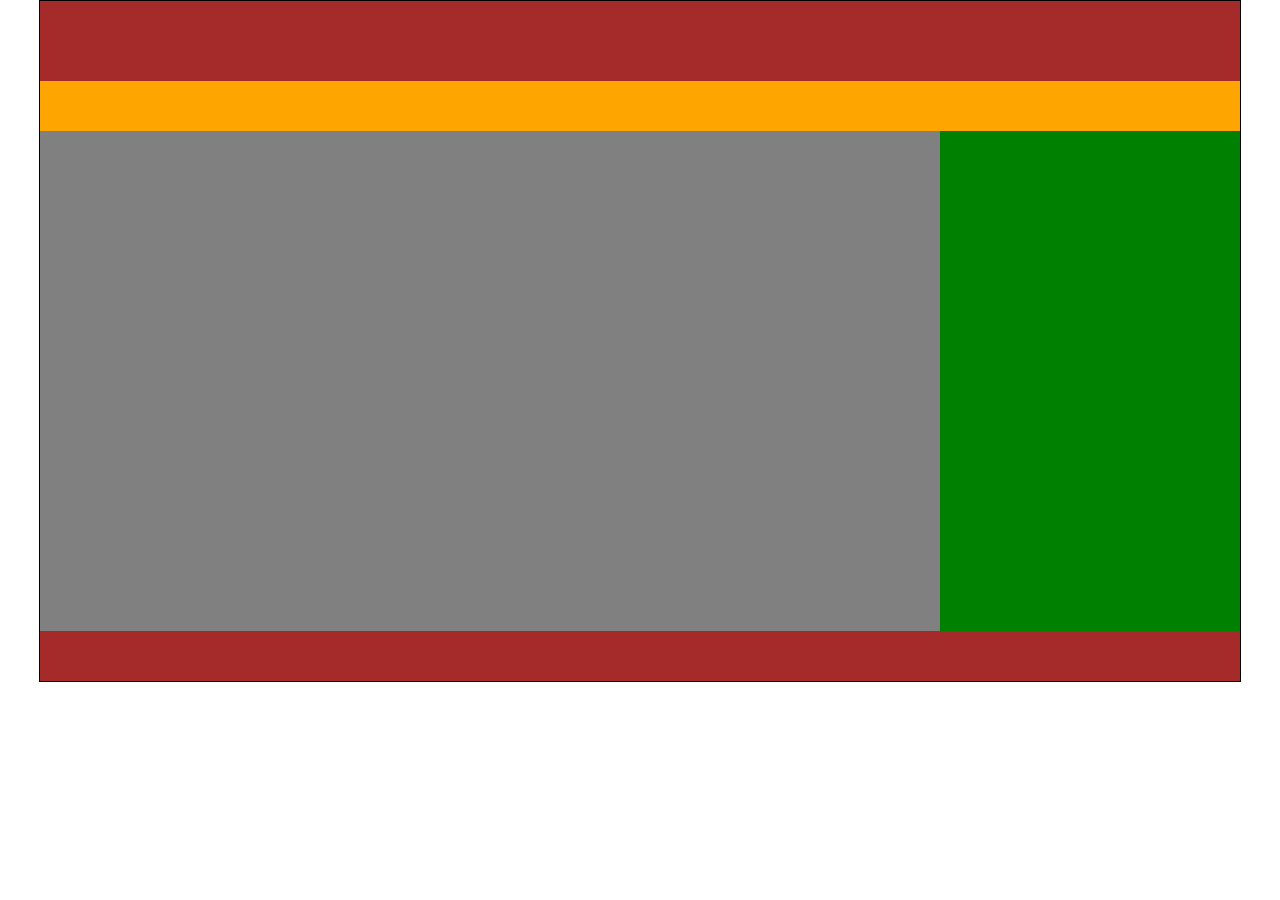
<file: HTML5andCSS3/index.html>
<!DOCTYPE html>
<html>
  <head>
    <title>Learn HTML 5</title>
    <style>
      *{
        margin: 0;
        padding: 0;
      }
      #container{
        background-color: silver;
        width: 1200px;
        margin: 0 auto;
        border: 1px solid;
      }
      header{
        background: brown;
        width: 1200px;
        height: 80px;
      }
      nav{
        background-color: orange;
        width: 1200px;
        height: 50px;
      }
      section{
        background: gray;
        width: 900px;
        height: 500px;
        float:left;
      }
      section header{
        background: none;
        width: 0;
        height: 0;
      }
      aside{
        background: green;
        width: 300px;
        height: 500px;
        float: left;
      }
      footer{
        background: brown;
        width: 1200px;
        height: 50px;
      }
    </style>
  </head>
  <body>
    <div id="container">
        <header></header>
          <nav></nav>
          <main>
            <section>
              <header></header>
              <article></article>
            </section>
            <aside></aside>
            <div style="clear:both"></div>
          </main>
          <footer></footer>
    </div>
  </body>
</html>
</file>
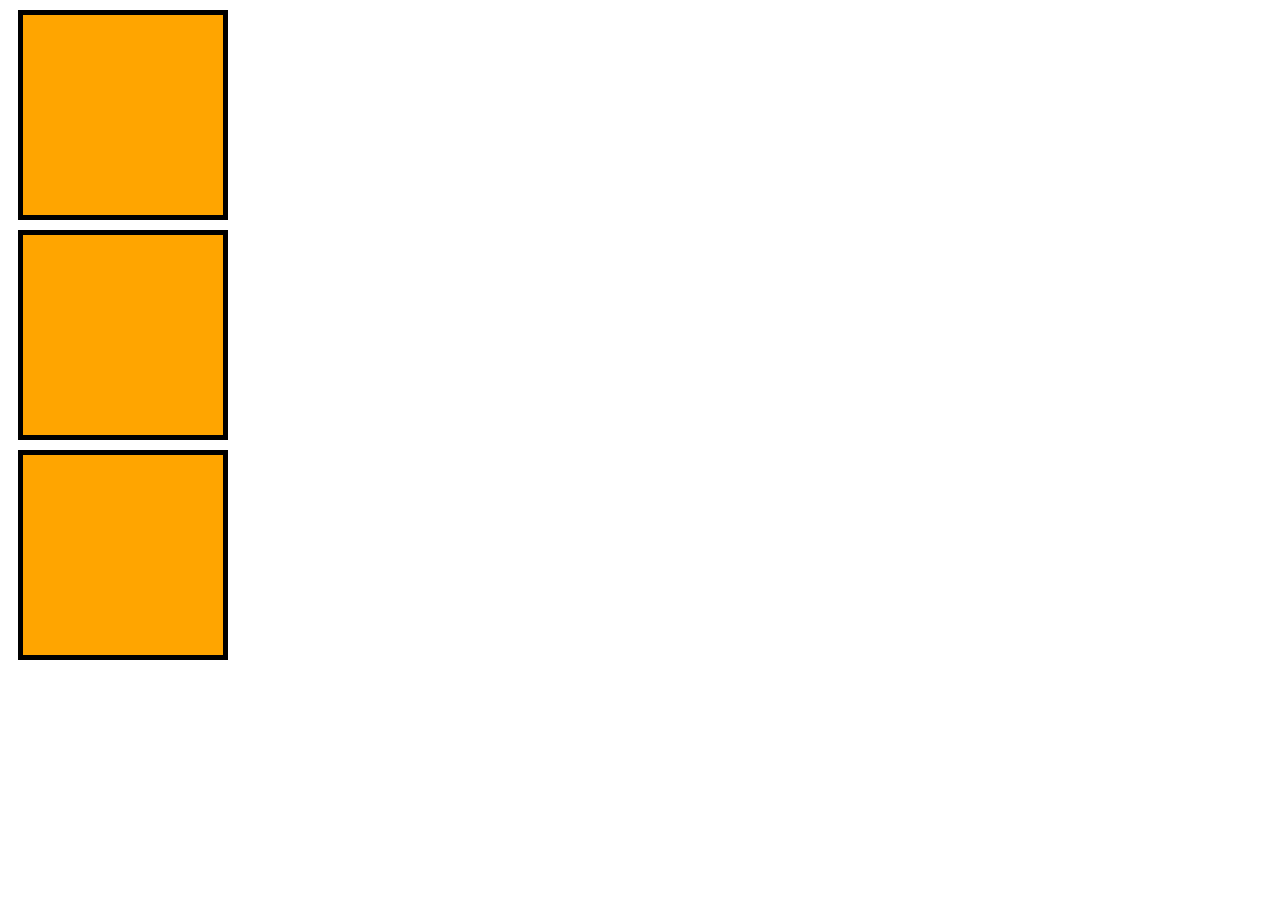
<file: HTML5andCSS3/CSSanimations.html>
<!DOCTYPE html>
<html>
  <head>
      <title>Learn HTML5 og CSS3</title>
      <style>
        #div1{
          background: orange;
          border: 5px solid black;
          width: 200px;
          height: 200px;
          margin: 10px;
          animation: anim1 5s;
        }

        @keyframes anim1 {
          from {background: orange;}
          to{background: red;}
        }
        #div2{
          background: orange;
          border: 5px solid black;
          width: 200px;
          height: 200px;
          margin: 10px;
          animation: anim2 5s;
        }

        @keyframes anim2 {
          0% {background: orange;}
          25% {background: red;}
          50% {background: brown;}
          100% {background: white;}
        }

        #div3{
          background: orange;
          border: 5px solid black;
          width: 200px;
          height: 200px;
          margin: 10px;
          animation: anim3 5s;
          border-radius: 0;
          animation-iteration-count: 1;
          animation-timing-function: linear;
        }

        @keyframes anim3 {
          0% {background: orange; width: 200px; border-radius: 0;}
          25% {background: red; width: 300px; border-radius: 10px;}
          40% {background: brown; width: 400px; border-radius: 50px;}
          70% {background: white; width: 300px; border-radius: 100px;}
          100% {background: orange; width: 200px;}
        }

      </style>
  </head>
  <body>
    <div id="div1"></div>
    <div id="div2"></div>
    <div id="div3"></div>

  </body>
</html>
</file>
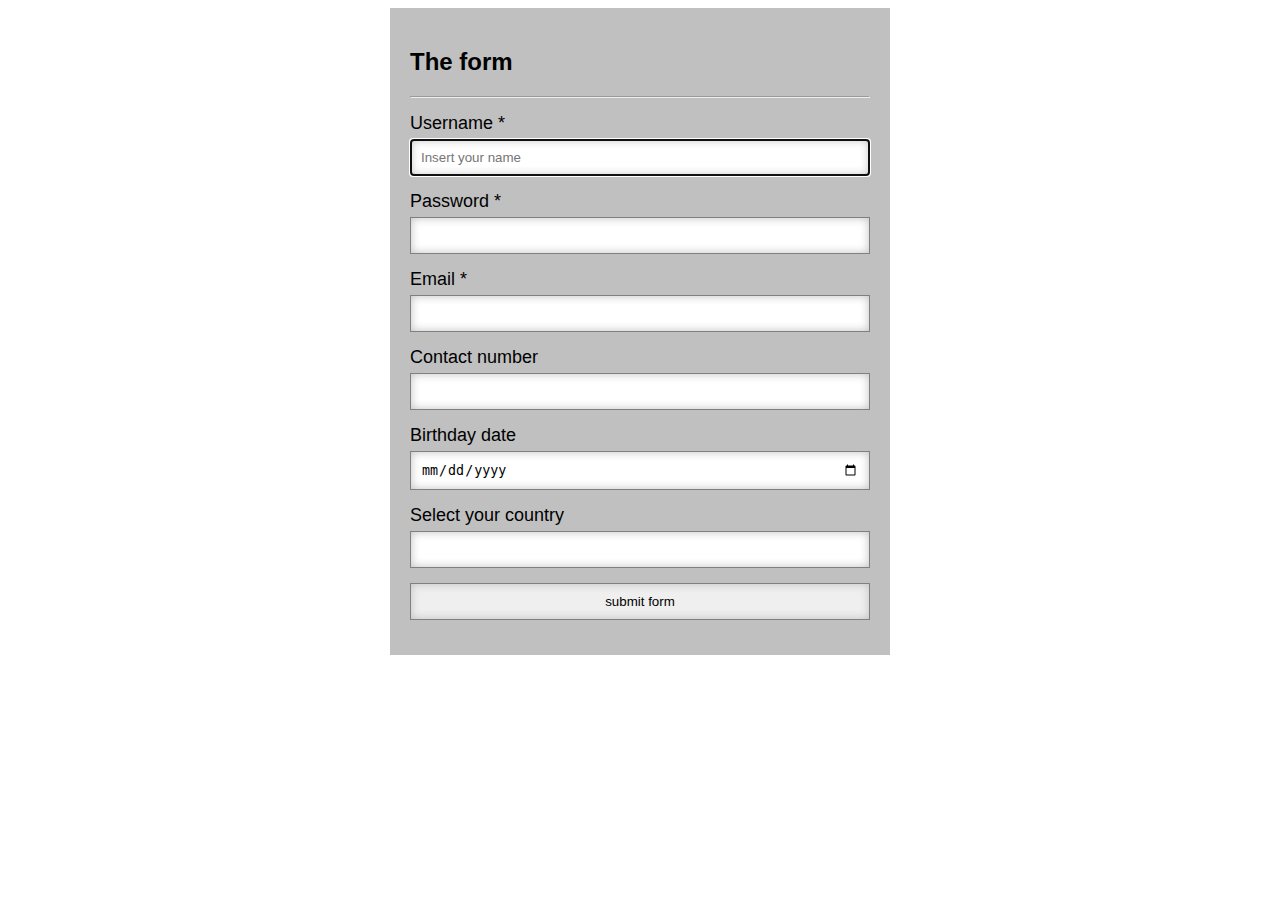
<file: HTML5andCSS3/form.html>
<!DOCTYPE html>
<html>
  <head>
      <title>Learn HTML5 og CSS3</title>
      <style>

        form{
          font-family: arial;
          background: silver;
          width: 500px;
          margin: 0 auto;
          padding: 20px;
          box-sizing: border-box;
        }
          .form-group{
            margin: 15px 0;

          }
          .form-group label{
            font-size: 18px;
          }
          .form-group input{
            width: 100%;
            display: block;
            padding: 10px;
            box-sizing: border-box;
            box-shadow: inset 0px 0px 10px silver;
            border: 1px solid gray;
            margin-top: 5px;
            transition: box-shadow 1s;
          }
          .form-group input:focus{
            box-shadow: inset 0 0 5px lightgreen, ;
          }
      </style>
  </head>
  <body>
    <form>
      <h2>The form</h2><hr>
      <div class="form-group">
        <label for="user-name">Username *</label>
        <input type="text" id="user-name" placeholder="Insert your name" autofocus required>
      </div>
      <div class="form-group">
        <label for="user-name">Password *</label>
        <input type="password" id="user-name" required>
      </div>
      <div class="form-group">
        <label for="user-name">Email *</label>
        <input type="email" id="user-name" required>
      </div>
      <div class="form-group">
        <label for="user-name">Contact number</label>
        <input type="number" id="user-name">
      </div>
      <div class="form-group">
        <label for="user-name">Birthday date</label>
        <input type="date" id="user-name">
      </div>
      <div class="form-group">
        <label for="user-name">Select your country</label>
        <input list="country">
        <datalist id="country">
          <option value="" selected="selected">Select Country</option>
          <option value="United States">United States</option>
          <option value="United Kingdom">United Kingdom</option>
          <option value="Afghanistan">Afghanistan</option>
          <option value="Albania">Albania</option>
          <option value="Algeria">Algeria</option>
          <option value="American Samoa">American Samoa</option>
          <option value="Andorra">Andorra</option>
          <option value="Angola">Angola</option>
          <option value="Anguilla">Anguilla</option>
          <option value="Antarctica">Antarctica</option>
          <option value="Antigua and Barbuda">Antigua and Barbuda</option>
          <option value="Argentina">Argentina</option>
          <option value="Armenia">Armenia</option>
          <option value="Aruba">Aruba</option>
          <option value="Australia">Australia</option>
          <option value="Austria">Austria</option>
          <option value="Azerbaijan">Azerbaijan</option>
          <option value="Bahamas">Bahamas</option>
          <option value="Bahrain">Bahrain</option>
          <option value="Bangladesh">Bangladesh</option>
          <option value="Barbados">Barbados</option>
          <option value="Belarus">Belarus</option>
          <option value="Belgium">Belgium</option>
          <option value="Belize">Belize</option>
          <option value="Benin">Benin</option>
          <option value="Bermuda">Bermuda</option>
          <option value="Bhutan">Bhutan</option>
          <option value="Bolivia">Bolivia</option>
          <option value="Bosnia and Herzegovina">Bosnia and Herzegovina</option>
          <option value="Botswana">Botswana</option>
          <option value="Bouvet Island">Bouvet Island</option>
          <option value="Brazil">Brazil</option>
          <option value="British Indian Ocean Territory">British Indian Ocean Territory</option>
          <option value="Brunei Darussalam">Brunei Darussalam</option>
          <option value="Bulgaria">Bulgaria</option>
          <option value="Burkina Faso">Burkina Faso</option>
          <option value="Burundi">Burundi</option>
          <option value="Cambodia">Cambodia</option>
          <option value="Cameroon">Cameroon</option>
          <option value="Canada">Canada</option>
          <option value="Cape Verde">Cape Verde</option>
          <option value="Cayman Islands">Cayman Islands</option>
          <option value="Central African Republic">Central African Republic</option>
          <option value="Chad">Chad</option>
          <option value="Chile">Chile</option>
          <option value="China">China</option>
          <option value="Christmas Island">Christmas Island</option>
          <option value="Cocos (Keeling) Islands">Cocos (Keeling) Islands</option>
          <option value="Colombia">Colombia</option>
          <option value="Comoros">Comoros</option>
          <option value="Congo">Congo</option>
          <option value="Congo, The Democratic Republic of The">Congo, The Democratic Republic of The</option>
          <option value="Cook Islands">Cook Islands</option>
          <option value="Costa Rica">Costa Rica</option>
          <option value="Cote D'ivoire">Cote D'ivoire</option>
          <option value="Croatia">Croatia</option>
          <option value="Cuba">Cuba</option>
          <option value="Cyprus">Cyprus</option>
          <option value="Czech Republic">Czech Republic</option>
          <option value="Denmark">Denmark</option>
          <option value="Djibouti">Djibouti</option>
          <option value="Dominica">Dominica</option>
          <option value="Dominican Republic">Dominican Republic</option>
          <option value="Ecuador">Ecuador</option>
          <option value="Egypt">Egypt</option>
          <option value="El Salvador">El Salvador</option>
          <option value="Equatorial Guinea">Equatorial Guinea</option>
          <option value="Eritrea">Eritrea</option>
          <option value="Estonia">Estonia</option>
          <option value="Ethiopia">Ethiopia</option>
          <option value="Falkland Islands (Malvinas)">Falkland Islands (Malvinas)</option>
          <option value="Faroe Islands">Faroe Islands</option>
          <option value="Fiji">Fiji</option>
          <option value="Finland">Finland</option>
          <option value="France">France</option>
          <option value="French Guiana">French Guiana</option>
          <option value="French Polynesia">French Polynesia</option>
          <option value="French Southern Territories">French Southern Territories</option>
          <option value="Gabon">Gabon</option>
          <option value="Gambia">Gambia</option>
          <option value="Georgia">Georgia</option>
          <option value="Germany">Germany</option>
          <option value="Ghana">Ghana</option>
          <option value="Gibraltar">Gibraltar</option>
          <option value="Greece">Greece</option>
          <option value="Greenland">Greenland</option>
          <option value="Grenada">Grenada</option>
          <option value="Guadeloupe">Guadeloupe</option>
          <option value="Guam">Guam</option>
          <option value="Guatemala">Guatemala</option>
          <option value="Guinea">Guinea</option>
          <option value="Guinea-bissau">Guinea-bissau</option>
          <option value="Guyana">Guyana</option>
          <option value="Haiti">Haiti</option>
          <option value="Heard Island and Mcdonald Islands">Heard Island and Mcdonald Islands</option>
          <option value="Holy See (Vatican City State)">Holy See (Vatican City State)</option>
          <option value="Honduras">Honduras</option>
          <option value="Hong Kong">Hong Kong</option>
          <option value="Hungary">Hungary</option>
          <option value="Iceland">Iceland</option>
          <option value="India">India</option>
          <option value="Indonesia">Indonesia</option>
          <option value="Iran, Islamic Republic of">Iran, Islamic Republic of</option>
          <option value="Iraq">Iraq</option>
          <option value="Ireland">Ireland</option>
          <option value="Israel">Israel</option>
          <option value="Italy">Italy</option>
          <option value="Jamaica">Jamaica</option>
          <option value="Japan">Japan</option>
          <option value="Jordan">Jordan</option>
          <option value="Kazakhstan">Kazakhstan</option>
          <option value="Kenya">Kenya</option>
          <option value="Kiribati">Kiribati</option>
          <option value="Korea, Democratic People's Republic of">Korea, Democratic People's Republic of</option>
          <option value="Korea, Republic of">Korea, Republic of</option>
          <option value="Kuwait">Kuwait</option>
          <option value="Kyrgyzstan">Kyrgyzstan</option>
          <option value="Lao People's Democratic Republic">Lao People's Democratic Republic</option>
          <option value="Latvia">Latvia</option>
          <option value="Lebanon">Lebanon</option>
          <option value="Lesotho">Lesotho</option>
          <option value="Liberia">Liberia</option>
          <option value="Libyan Arab Jamahiriya">Libyan Arab Jamahiriya</option>
          <option value="Liechtenstein">Liechtenstein</option>
          <option value="Lithuania">Lithuania</option>
          <option value="Luxembourg">Luxembourg</option>
          <option value="Macao">Macao</option>
          <option value="Macedonia, The Former Yugoslav Republic of">Macedonia, The Former Yugoslav Republic of</option>
          <option value="Madagascar">Madagascar</option>
          <option value="Malawi">Malawi</option>
          <option value="Malaysia">Malaysia</option>
          <option value="Maldives">Maldives</option>
          <option value="Mali">Mali</option>
          <option value="Malta">Malta</option>
          <option value="Marshall Islands">Marshall Islands</option>
          <option value="Martinique">Martinique</option>
          <option value="Mauritania">Mauritania</option>
          <option value="Mauritius">Mauritius</option>
          <option value="Mayotte">Mayotte</option>
          <option value="Mexico">Mexico</option>
          <option value="Micronesia, Federated States of">Micronesia, Federated States of</option>
          <option value="Moldova, Republic of">Moldova, Republic of</option>
          <option value="Monaco">Monaco</option>
          <option value="Mongolia">Mongolia</option>
          <option value="Montserrat">Montserrat</option>
          <option value="Morocco">Morocco</option>
          <option value="Mozambique">Mozambique</option>
          <option value="Myanmar">Myanmar</option>
          <option value="Namibia">Namibia</option>
          <option value="Nauru">Nauru</option>
          <option value="Nepal">Nepal</option>
          <option value="Netherlands">Netherlands</option>
          <option value="Netherlands Antilles">Netherlands Antilles</option>
          <option value="New Caledonia">New Caledonia</option>
          <option value="New Zealand">New Zealand</option>
          <option value="Nicaragua">Nicaragua</option>
          <option value="Niger">Niger</option>
          <option value="Nigeria">Nigeria</option>
          <option value="Niue">Niue</option>
          <option value="Norfolk Island">Norfolk Island</option>
          <option value="Northern Mariana Islands">Northern Mariana Islands</option>
          <option value="Norway">Norway</option>
          <option value="Oman">Oman</option>
          <option value="Pakistan">Pakistan</option>
          <option value="Palau">Palau</option>
          <option value="Palestinian Territory, Occupied">Palestinian Territory, Occupied</option>
          <option value="Panama">Panama</option>
          <option value="Papua New Guinea">Papua New Guinea</option>
          <option value="Paraguay">Paraguay</option>
          <option value="Peru">Peru</option>
          <option value="Philippines">Philippines</option>
          <option value="Pitcairn">Pitcairn</option>
          <option value="Poland">Poland</option>
          <option value="Portugal">Portugal</option>
          <option value="Puerto Rico">Puerto Rico</option>
          <option value="Qatar">Qatar</option>
          <option value="Reunion">Reunion</option>
          <option value="Romania">Romania</option>
          <option value="Russian Federation">Russian Federation</option>
          <option value="Rwanda">Rwanda</option>
          <option value="Saint Helena">Saint Helena</option>
          <option value="Saint Kitts and Nevis">Saint Kitts and Nevis</option>
          <option value="Saint Lucia">Saint Lucia</option>
          <option value="Saint Pierre and Miquelon">Saint Pierre and Miquelon</option>
          <option value="Saint Vincent and The Grenadines">Saint Vincent and The Grenadines</option>
          <option value="Samoa">Samoa</option>
          <option value="San Marino">San Marino</option>
          <option value="Sao Tome and Principe">Sao Tome and Principe</option>
          <option value="Saudi Arabia">Saudi Arabia</option>
          <option value="Senegal">Senegal</option>
          <option value="Serbia and Montenegro">Serbia and Montenegro</option>
          <option value="Seychelles">Seychelles</option>
          <option value="Sierra Leone">Sierra Leone</option>
          <option value="Singapore">Singapore</option>
          <option value="Slovakia">Slovakia</option>
          <option value="Slovenia">Slovenia</option>
          <option value="Solomon Islands">Solomon Islands</option>
          <option value="Somalia">Somalia</option>
          <option value="South Africa">South Africa</option>
          <option value="South Georgia and The South Sandwich Islands">South Georgia and The South Sandwich Islands</option>
          <option value="Spain">Spain</option>
          <option value="Sri Lanka">Sri Lanka</option>
          <option value="Sudan">Sudan</option>
          <option value="Suriname">Suriname</option>
          <option value="Svalbard and Jan Mayen">Svalbard and Jan Mayen</option>
          <option value="Swaziland">Swaziland</option>
          <option value="Sweden">Sweden</option>
          <option value="Switzerland">Switzerland</option>
          <option value="Syrian Arab Republic">Syrian Arab Republic</option>
          <option value="Taiwan, Province of China">Taiwan, Province of China</option>
          <option value="Tajikistan">Tajikistan</option>
          <option value="Tanzania, United Republic of">Tanzania, United Republic of</option>
          <option value="Thailand">Thailand</option>
          <option value="Timor-leste">Timor-leste</option>
          <option value="Togo">Togo</option>
          <option value="Tokelau">Tokelau</option>
          <option value="Tonga">Tonga</option>
          <option value="Trinidad and Tobago">Trinidad and Tobago</option>
          <option value="Tunisia">Tunisia</option>
          <option value="Turkey">Turkey</option>
          <option value="Turkmenistan">Turkmenistan</option>
          <option value="Turks and Caicos Islands">Turks and Caicos Islands</option>
          <option value="Tuvalu">Tuvalu</option>
          <option value="Uganda">Uganda</option>
          <option value="Ukraine">Ukraine</option>
          <option value="United Arab Emirates">United Arab Emirates</option>
          <option value="United Kingdom">United Kingdom</option>
          <option value="United States">United States</option>
          <option value="United States Minor Outlying Islands">United States Minor Outlying Islands</option>
          <option value="Uruguay">Uruguay</option>
          <option value="Uzbekistan">Uzbekistan</option>
          <option value="Vanuatu">Vanuatu</option>
          <option value="Venezuela">Venezuela</option>
          <option value="Viet Nam">Viet Nam</option>
          <option value="Virgin Islands, British">Virgin Islands, British</option>
          <option value="Virgin Islands, U.S.">Virgin Islands, U.S.</option>
          <option value="Wallis and Futuna">Wallis and Futuna</option>
          <option value="Western Sahara">Western Sahara</option>
          <option value="Yemen">Yemen</option>
          <option value="Zambia">Zambia</option>
          <option value="Zimbabwe">Zimbabwe</option>
        </datalist>
      </div>
      <div class="form-group">
        <input type="submit" value="submit form">
      </div>
      </div>
    </form>
  </body>
</html>
</file>
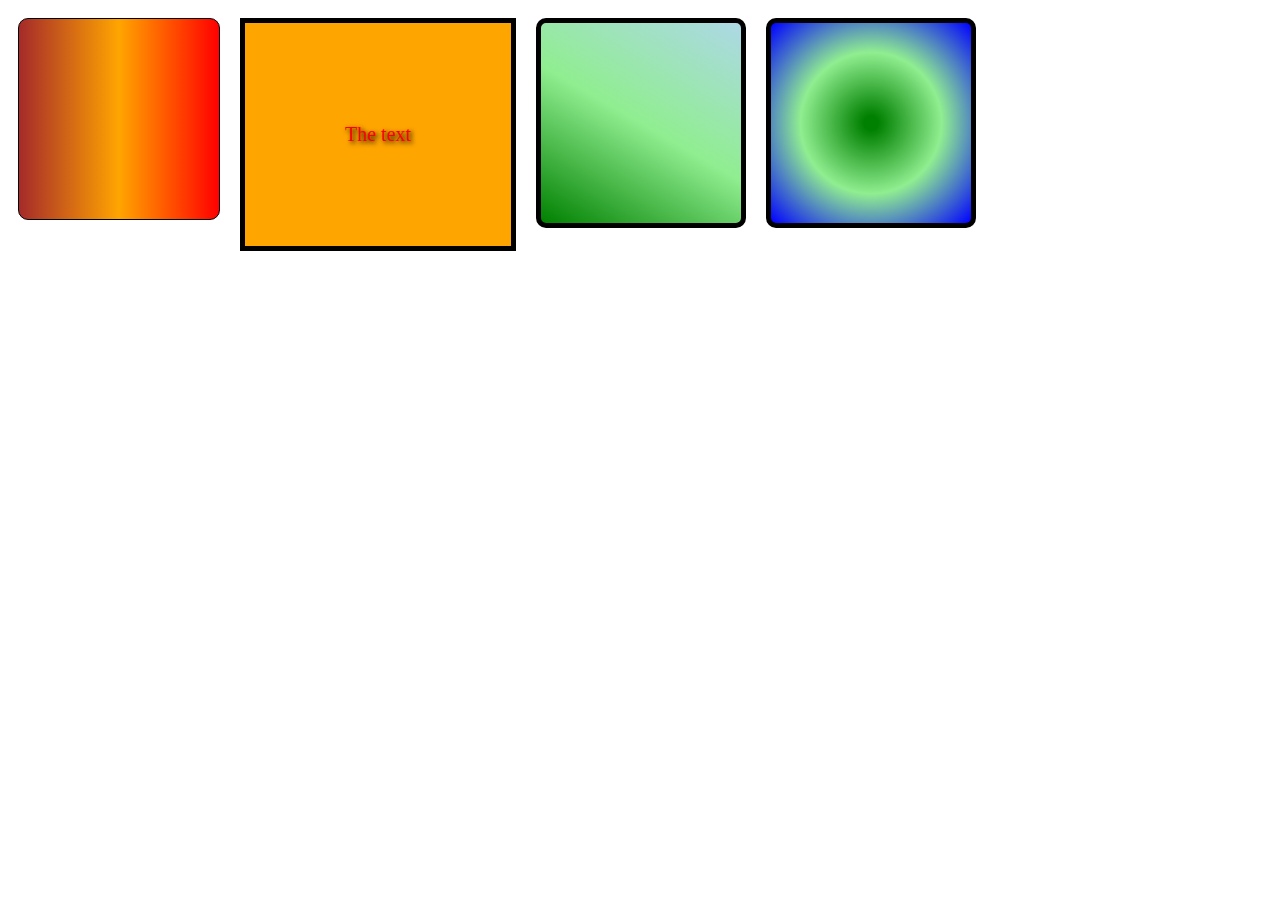
<file: HTML5andCSS3/littCSS.html>
<!DOCTYPE html>
<html>
  <head>
      <title>Learn HTML5 og CSS3</title>
      <style>
        #div1{
          background: linear-gradient(to right, brown,orange,red);
          width: 200px;
          height: 200px;
          border: 1px solid black;
          float: left;
          border-radius: 10px;
          margin: 10px;
        }
        #div2{
          background: orange;
          border: 5px solid black;
          float: left;
          margin: 10px;
          font-size: 20px;
          padding: 100px;
          color: red;
          text-shadow: 2px 2px 5px black;
        }
        #div3{
          background: linear-gradient(30deg, green,lightgreen,lightblue);
          width: 200px;
          height: 200px;
          border: 5px solid black;
          float: left;
          margin: 10px;
          border-radius: 10px;
        }
        #div4{
          background: radial-gradient(green 5%, lightgreen 50%, blue 100%);
          width: 200px;
          height: 200px;
          border: 5px solid black;
          float: left;
          margin: 10px;
          border-radius: 10px;
        }
      </style>
  </head>
  <body>
    <div id="div1"></div>
    <div id="div2">The text</div>
    <div id="div3"></div>
    <div id="div4"></div>
  </body>
</html>
</file>
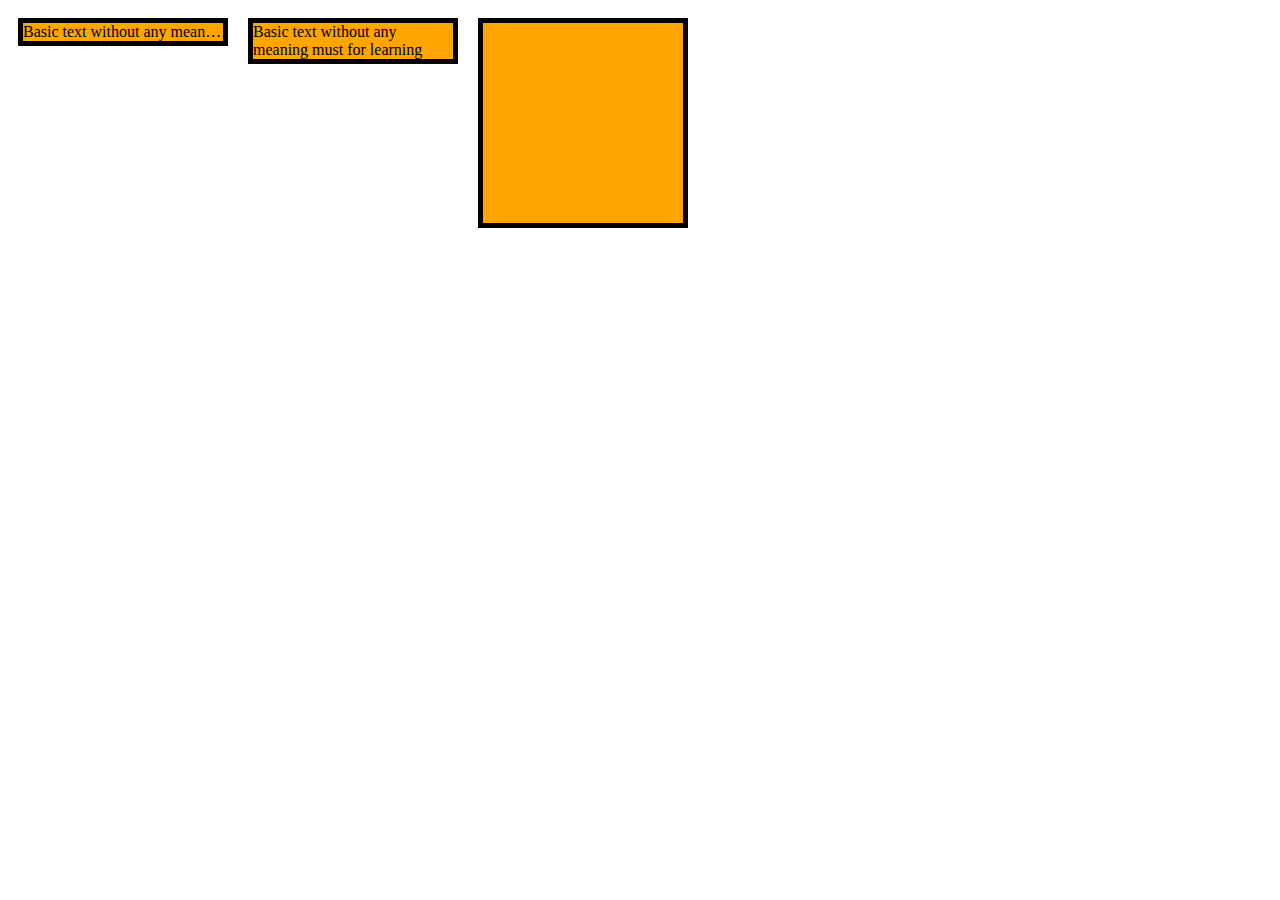
<file: HTML5andCSS3/merCSS.html>
<!DOCTYPE html>
<html>
  <head>
      <title>Learn HTML5 og CSS3</title>
      <style>
        #div1{
          background: orange;
          border: 5px solid black;
          width: 200px;
          float: left;
          margin: 10px;
          color: black;
          overflow: hidden;
          text-overflow: ellipsis;
          white-space: nowrap;
        }
        #div2{
          background: orange;
          border: 5px solid black;
          width: 200px;
          float: left;
          margin: 10px;
          color: black;
          word-wrap: break-word;
        }

        #div3{
          background: orange;
          border: 5px solid black;
          width: 200px;
          float:left;
          height: 200px;
          margin: 10px;
          transition: background 2s, width 2s;
        }
        #div3:hover{
          background: brown;
          width: 300px;
        }

      </style>
  </head>
  <body>
    <div id="div1">Basic text without any meaning must for learning</div>
    <div id="div2">Basic text without any meaning must for learning</div>
    <div id="div3"></div>
  </body>
</html>
</file>
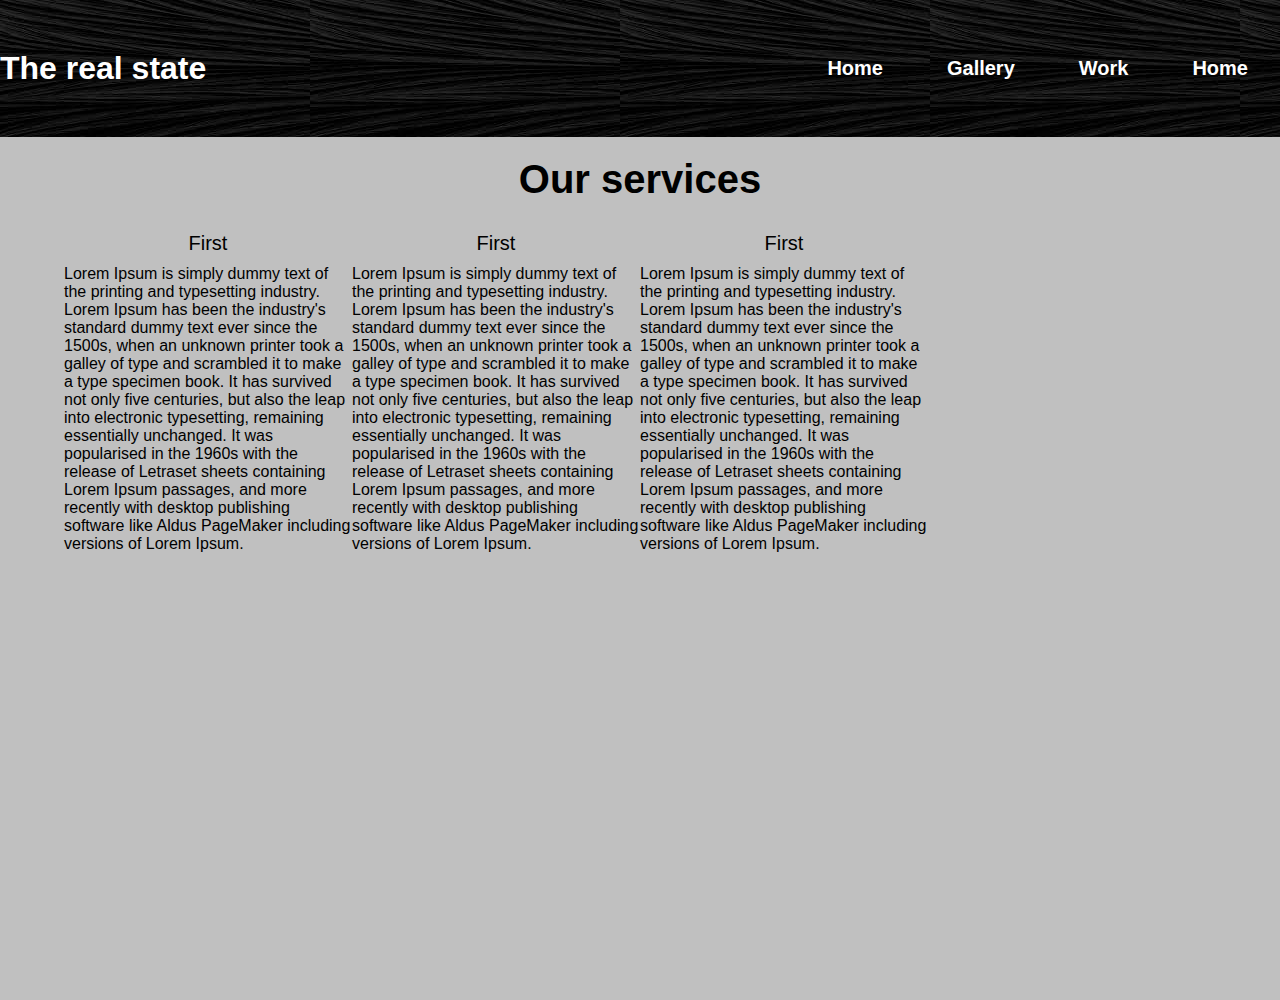
<file: HTML5andCSS3/website_project.html>
<!DOCTYPE html>
<html>
  <head>
      <title>The real state website</title>
      <link rel="stylesheet" href="style.css">
      <style>

      </style>
  </head>
  <body>
    <div id="container">
    <header>
      <div id="left_header">
          <h1>The real state</h1>
      </div>
      <nav>
          <ul style="list-style: none;">
            <li>Home</li>
            <li>Gallery</li>
            <li>Work</li>
            <li>Home</li>
          </ul>
      </nav>
      <div class="clearfix"></div>
    </header>
    <main>
      <section>
        <h2>Our services</h2>
          <article>
            <div class="article_title">
              First
            </div>
            <div class="article_description">
              Lorem Ipsum is simply dummy text of the printing and typesetting industry. Lorem Ipsum has been the industry's standard dummy text ever since the 1500s, when an unknown printer took a galley of type and scrambled it to make a type specimen book. It has survived not only five centuries, but also the leap into electronic typesetting, remaining essentially unchanged. It was popularised in the 1960s with the release of Letraset sheets containing Lorem Ipsum passages, and more recently with desktop publishing software like Aldus PageMaker including versions of Lorem Ipsum.
            </div>
          </article>
          <article>
            <div class="article_title">
              First
            </div>
            <div class="article_description">
              Lorem Ipsum is simply dummy text of the printing and typesetting industry. Lorem Ipsum has been the industry's standard dummy text ever since the 1500s, when an unknown printer took a galley of type and scrambled it to make a type specimen book. It has survived not only five centuries, but also the leap into electronic typesetting, remaining essentially unchanged. It was popularised in the 1960s with the release of Letraset sheets containing Lorem Ipsum passages, and more recently with desktop publishing software like Aldus PageMaker including versions of Lorem Ipsum.
            </div>
          </article>
          <article>
            <div class="article_title">
              First
            </div>
            <div class="article_description">
              Lorem Ipsum is simply dummy text of the printing and typesetting industry. Lorem Ipsum has been the industry's standard dummy text ever since the 1500s, when an unknown printer took a galley of type and scrambled it to make a type specimen book. It has survived not only five centuries, but also the leap into electronic typesetting, remaining essentially unchanged. It was popularised in the 1960s with the release of Letraset sheets containing Lorem Ipsum passages, and more recently with desktop publishing software like Aldus PageMaker including versions of Lorem Ipsum.
            </div>
          </article>

          <div class="clearfix"></div>
      </section>
    </main>
    <footer>

    </footer>
    </div>
  </body>
</html>
</file>
<file: HTML5andCSS3/style.css>
*{
  margin: 0;
  padding: 0;
}

.clearfix {
  clear: both;
}

#container{
  background: silver;
  margin: 0 auto;
  width: 100%;
  height: 1000px;
    font-family: arial;
}

header{
  background: url(background_header.jpg);
  width: 100%;
  color: white;
}

#left_header{
  padding: 50px 0;
  float: left;
}

nav{
  float: right;
}

nav ul{

}
nav ul li{
  float: left;
  padding: 57px 30px;
  font-size: 20px;
  margin: 0 2px;
  font-weight: bold;

}

nav ul li:hover{
  background: orange;
}

section{
  padding: 0 5%;
}
  section h2{
    text-align: center;
    font-size: 40px;
    padding: 20px;

  }

  article{
    width: 25%;
    float:left;
  }

.article_title{
  text-align: center;
  font-size: 20px;
  margin: 10px;
}
</file>
